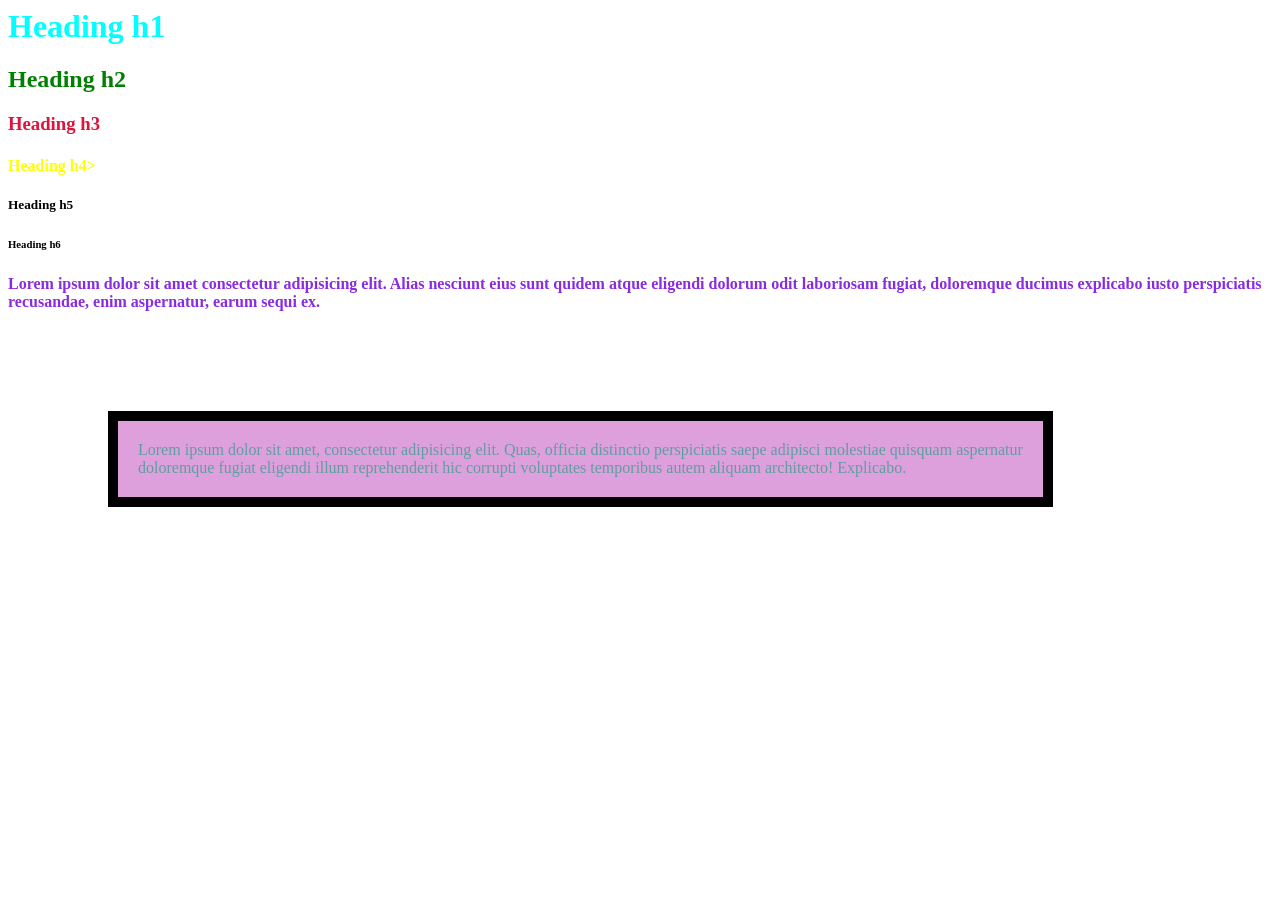
<file: day2/index.html>
<html>
    <head>
        <title>
            day 2 html and css
        </title>
        <link rel="stylesheet" href="style.css">
    </head>
    <body>
        <h1>Heading h1</h1>
        <h2>Heading h2</h2>
        <h3>Heading h3</h3>
        <h4>Heading h4></h4>
        <h5>Heading h5</h5>
        <h6>Heading h6</h6>
        <p><b>Lorem ipsum dolor sit amet consectetur adipisicing elit. Alias nesciunt eius sunt quidem atque eligendi dolorum odit laboriosam fugiat, doloremque ducimus explicabo iusto perspiciatis recusandae, enim aspernatur, earum sequi ex.</b></p>
        <p class="buchi">
            Lorem ipsum dolor sit amet, consectetur adipisicing elit. Quas, officia distinctio perspiciatis saepe adipisci molestiae quisquam aspernatur doloremque fugiat eligendi illum reprehenderit hic corrupti voluptates temporibus autem aliquam architecto! Explicabo.
        </p>
    </body>
</html>
</file>
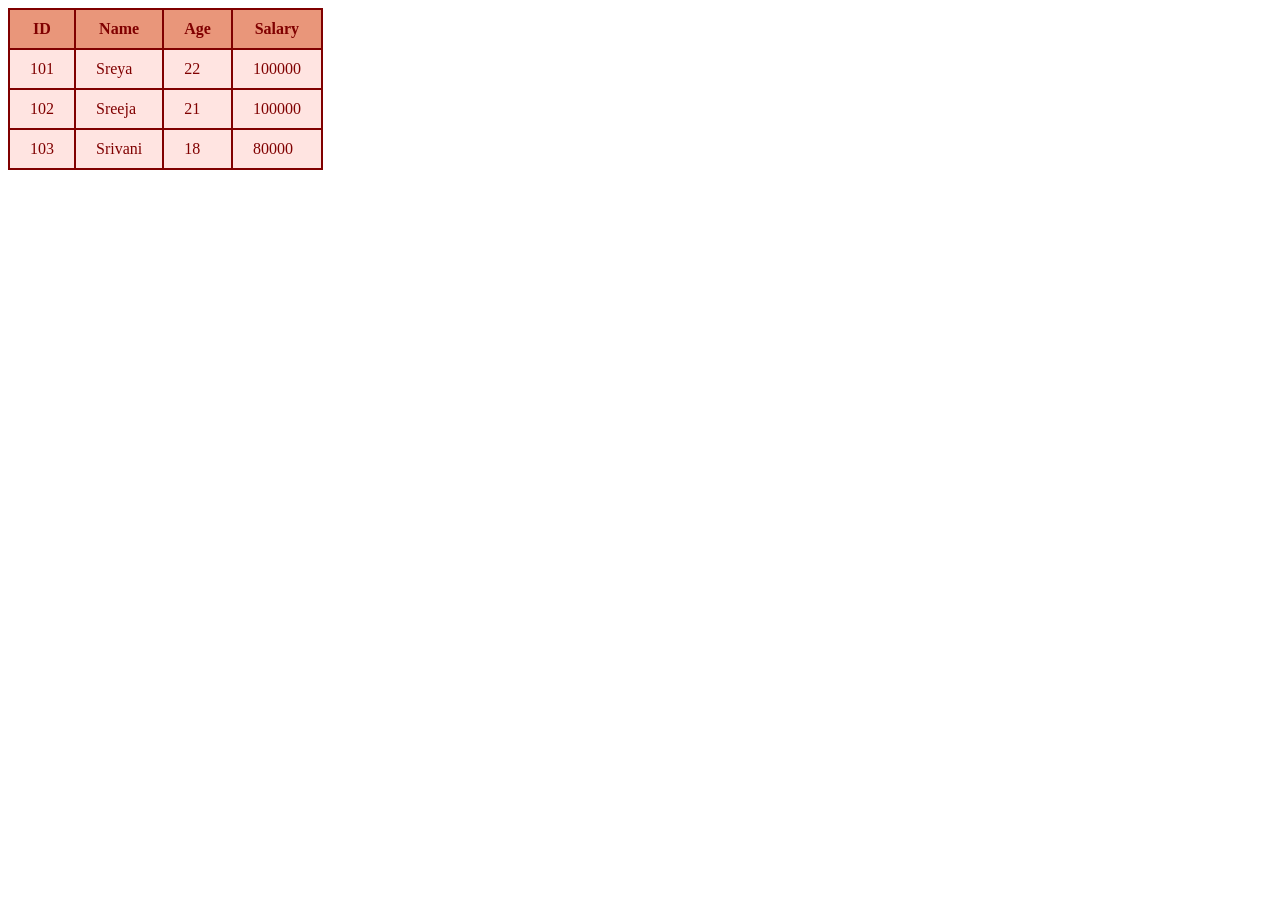
<file: day3/index.html>
<html>
    <head>
        <title>
            table
        </title>
        <link rel="stylesheet" href="style.css">
    </head>
    <body>
        <table>
            <tr>
                <th>ID</th>
                <th>Name</th>
                <th>Age</th>
                <th>Salary</th>
            </tr>
            <tr>
                <td>101</td>
                <td>Sreya</td>
                <td>22</td>
                <td>100000</td>
            </tr>
            <tr>
                <td>102</td>
                <td>Sreeja</td>
                <td>21</td>
                <td>100000</td>
            </tr>
            <tr>
                <td>103</td>
                <td>Srivani</td>
                <td>18</td>
                <td>80000</td>
            </tr>
        </table>
    </body>

</html>
</file>
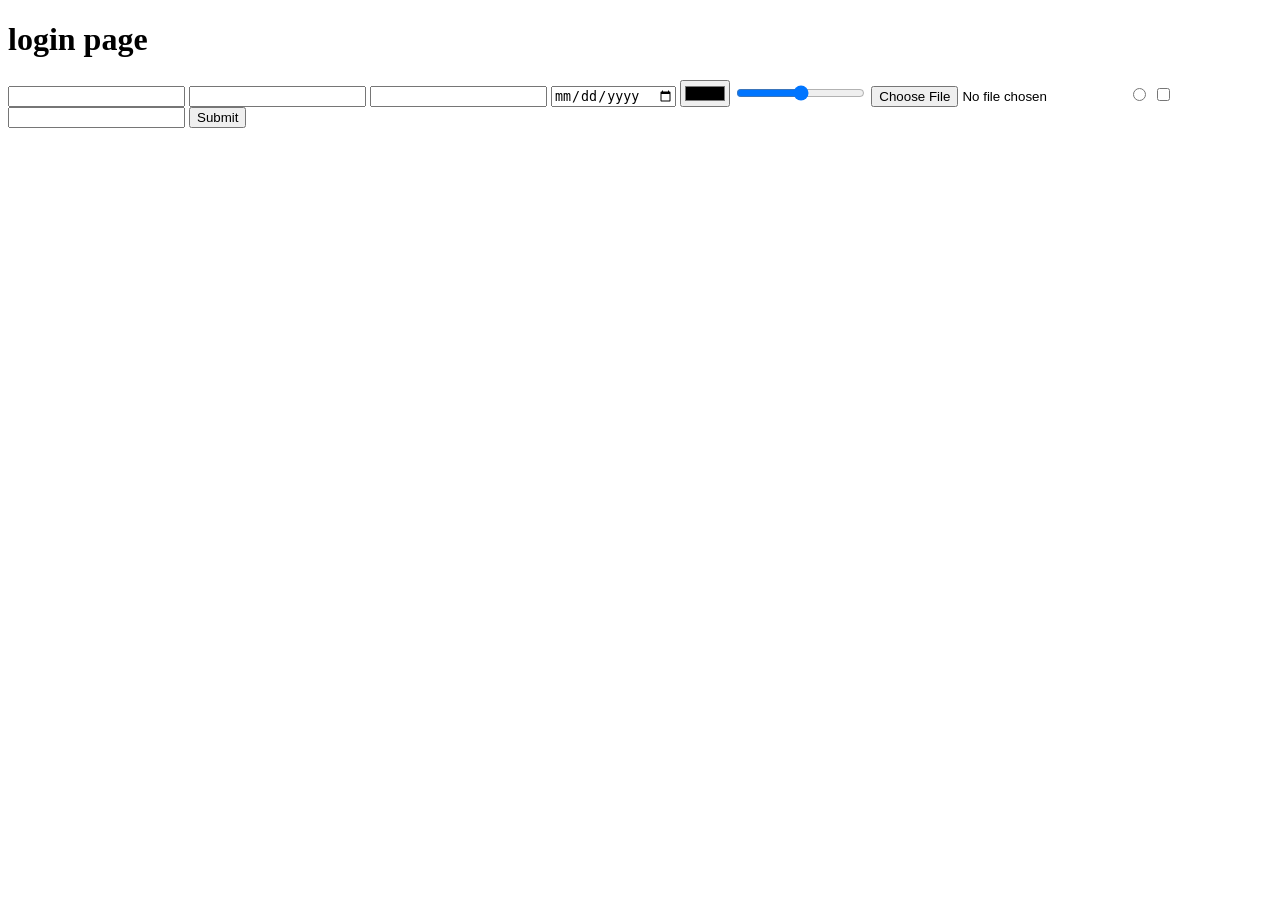
<file: day4/index.html>
<!DOCTYPE html>
<html lang="en">
<head>
    <meta charset="UTF-8">
    <meta name="viewport" content="width=device-width, initial-scale=1.0">
    <title>Document</title>
</head>
<body>
    <h1>login page </h1>
    <form>
        <input type="text" required>
        <input type="password" required>
        <input type="email" required>
        <input type="date">
        <input type="color">
        <input type="range">
        <input type="file">
        <input type="radio">
        <input type="checkbox">
        <input type="number">
        <input type="submit">

    </form>
    
</body>
</html>
</file>
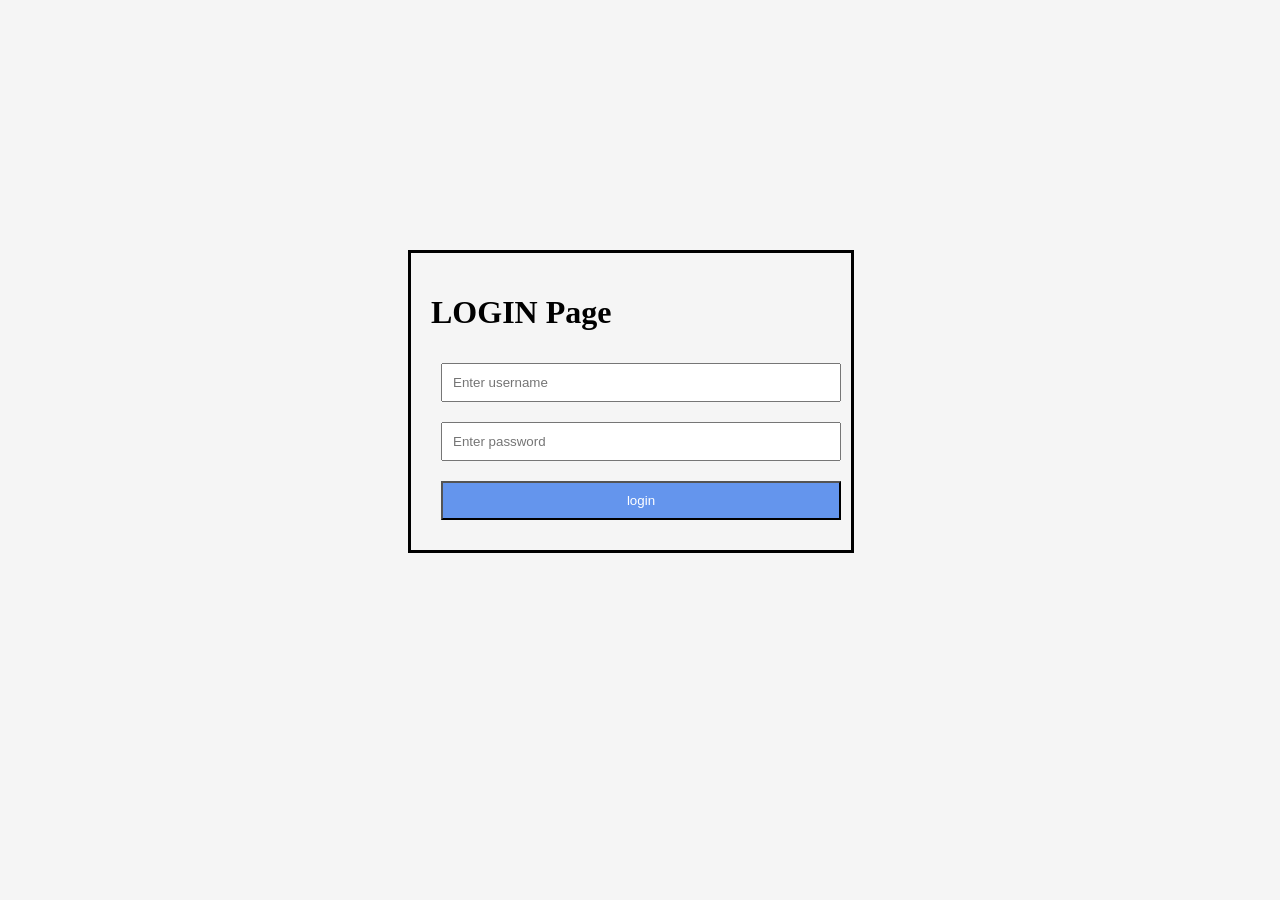
<file: day4/login.html>
<html>
    <head>
        <title>
            login page
        </title>
        <link rel="stylesheet" href="login.css">
    </head>
    <body>
        <form >
            <h1>LOGIN Page</h1>
            <input type="text" placeholder="Enter username" required>
            <input type="password" placeholder="Enter password" required>
            <input type="submit" value="login">
        </form>
    </body>
</html>
</file>
<file: day2/style.css>
h1{color:aqua; 
}
h2{
    color:green;
}
h3{
    color:crimson;
}
h4{
    color:yellow;
}
p{
    color:blueviolet
}
.buchi{
    border-style: solid;
    border-color: black;
    border-width: 10px;
    width: 70%;
    text-align: justify;
    background-color: plum;
    color:cadetblue;
    padding: 20px;
    margin: 100px;

}
</file>
<file: day3/style.css>
table,
table th,
table td
{
    border: 2px solid maroon;
    border-collapse: collapse;
    padding: 10px 20px;

}
table th{
    background-color: darksalmon;
}
table td{
    background-color: mistyrose;
}
*{
    color: maroon;
}
</file>
<file: day4/login.css>
form{
    border: 3px;
    border-style:  solid;
    /* border-color: black; */
    width: 400px;
    margin-top: 250px;
    margin-left: 400px;
    padding: 20px;
    
}
body{
    background-color: whitesmoke;
}
form input{
    width: 100%;
    margin: 10px;
    padding: 10px;
    box-sizing: border-box;
    
}
form input[type="submit"]{
        background-color: cornflowerblue;
        color: white;
        cursor: pointer;
    }
</file>
